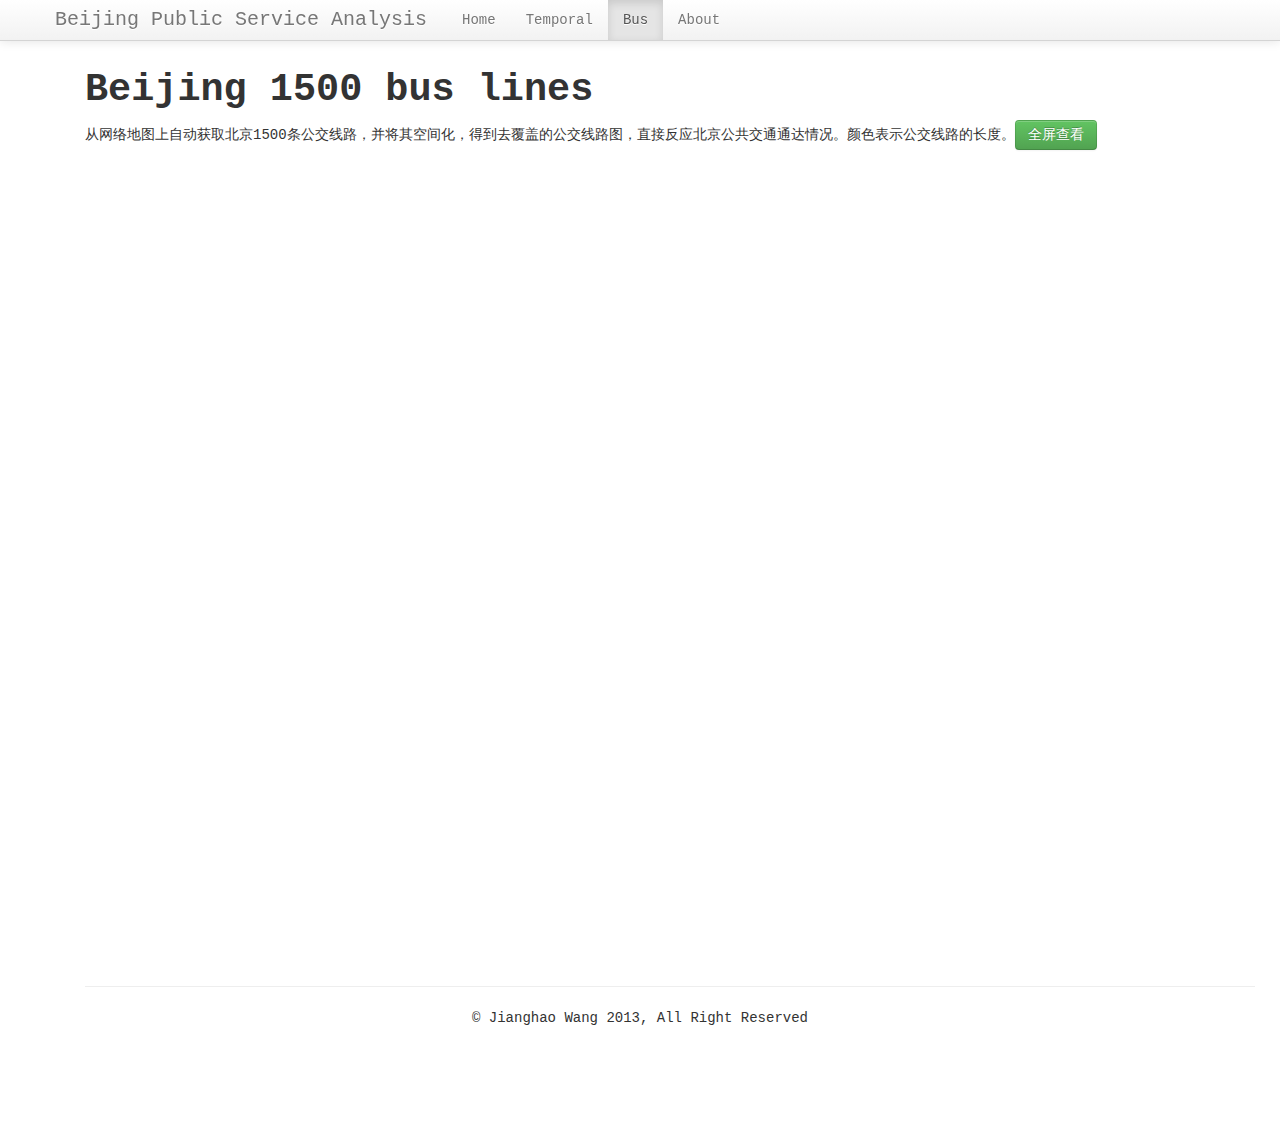
<file: bus.html>
<!doctype html>
<html xmlns:wb=“http://open.weibo.com/wb”>
  <head>
    <title>Planning Land Hot Spot</title>
    <meta name="keywords" content="bus beijing">
    <meta content="text/html; charset=UTF-8" http-equiv="Content-Type">
    <link rel="stylesheet" href="css/bootstrap.css">
    <link rel="stylesheet" href="css/bootstrap-responsive.css">
    <script src="js/bootstrap.min.js"></script>    
    <script type="text/javascript" src="http://maps.google.com/maps/api/js?sensor=false"></script>
    <script src="http://tjs.sjs.sinajs.cn/open/api/js/wb.js" type="text/javascript" charset="utf-8"></script>
    <style type="text/css">
      body {
        padding-top: 60px;
        padding-bottom: 40px;
        font-family: Monaco, Menlo, Consolas, "Courier New", monospace;
      }
      #heatmapArea {
        position:relative;
        float:left;
        width:88%;
        height:800px;
        border:1px dashed black;
      }
      #configArea {
        position:relative;
        float:left;
        width:10%;
      }
    </style>
  </head>
  
  <body>
    <!--navbar -->
    <div class="navbar navbar-fixed-top">
      <div class="navbar-inner">
        <div class="container">
          <a class="brand" href="#">Beijing Public Service Analysis</a>
          <div class="navbar-content">
            <ul class="nav ">
              <li>
                <a href="index.html">Home</a> 
              </li>
              <li>
                <a href="temporal.html">Temporal</a> 
              </li>
              <li class="active">
                <a href="bus.html">Bus</a> 
              </li>
              <li>
                <a href="about.html">About</a> 
              </li>
            </ul>
          </div>
        </div>
      </div>
    </div>
    
    <!--container -->
    <div class="container">
      <div class="span12">
        <h1>Beijing 1500 bus lines</h1>
        <p>从网络地图上自动获取北京1500条公交线路，并将其空间化，得到去覆盖的公交线路图，直接反应北京公共交通通达情况。颜色表示公交线路的长度。<a href="https://a.tiles.mapbox.com/v3/jianghaowang.gah76ojh/page.html?secure=1#9/40.09908414736847/116.49078369140625" class="btn btn-success btn-lg"> 全屏查看</a></p>
        <iframe width='100%' height='800px' frameBorder='0' src='https://a.tiles.mapbox.com/v3/jianghaowang.gah76ojh.html?secure=1#9/40.09908414736847/116.49078369140625'></iframe>
        <hr/>
        
      </div>
    </div>




    <!--footer -->
    <footer>
      <center>
        <p>© Jianghao Wang 2013, All Right Reserved</p>
        <ul class="buttons inline">
          <li>
            <iframe src="http://ghbtns.com/github-btn.html?user=Jianghao&amp;repo=bjPublic&amp;type=watch&amp;count=true&amp;size=large"
            allowtransparency="true" frameborder="0" scrolling="0" width="200" height="30"></iframe>
          </li>
        </ul>
      </center>
    </footer>

  </body>

</html>
</file>
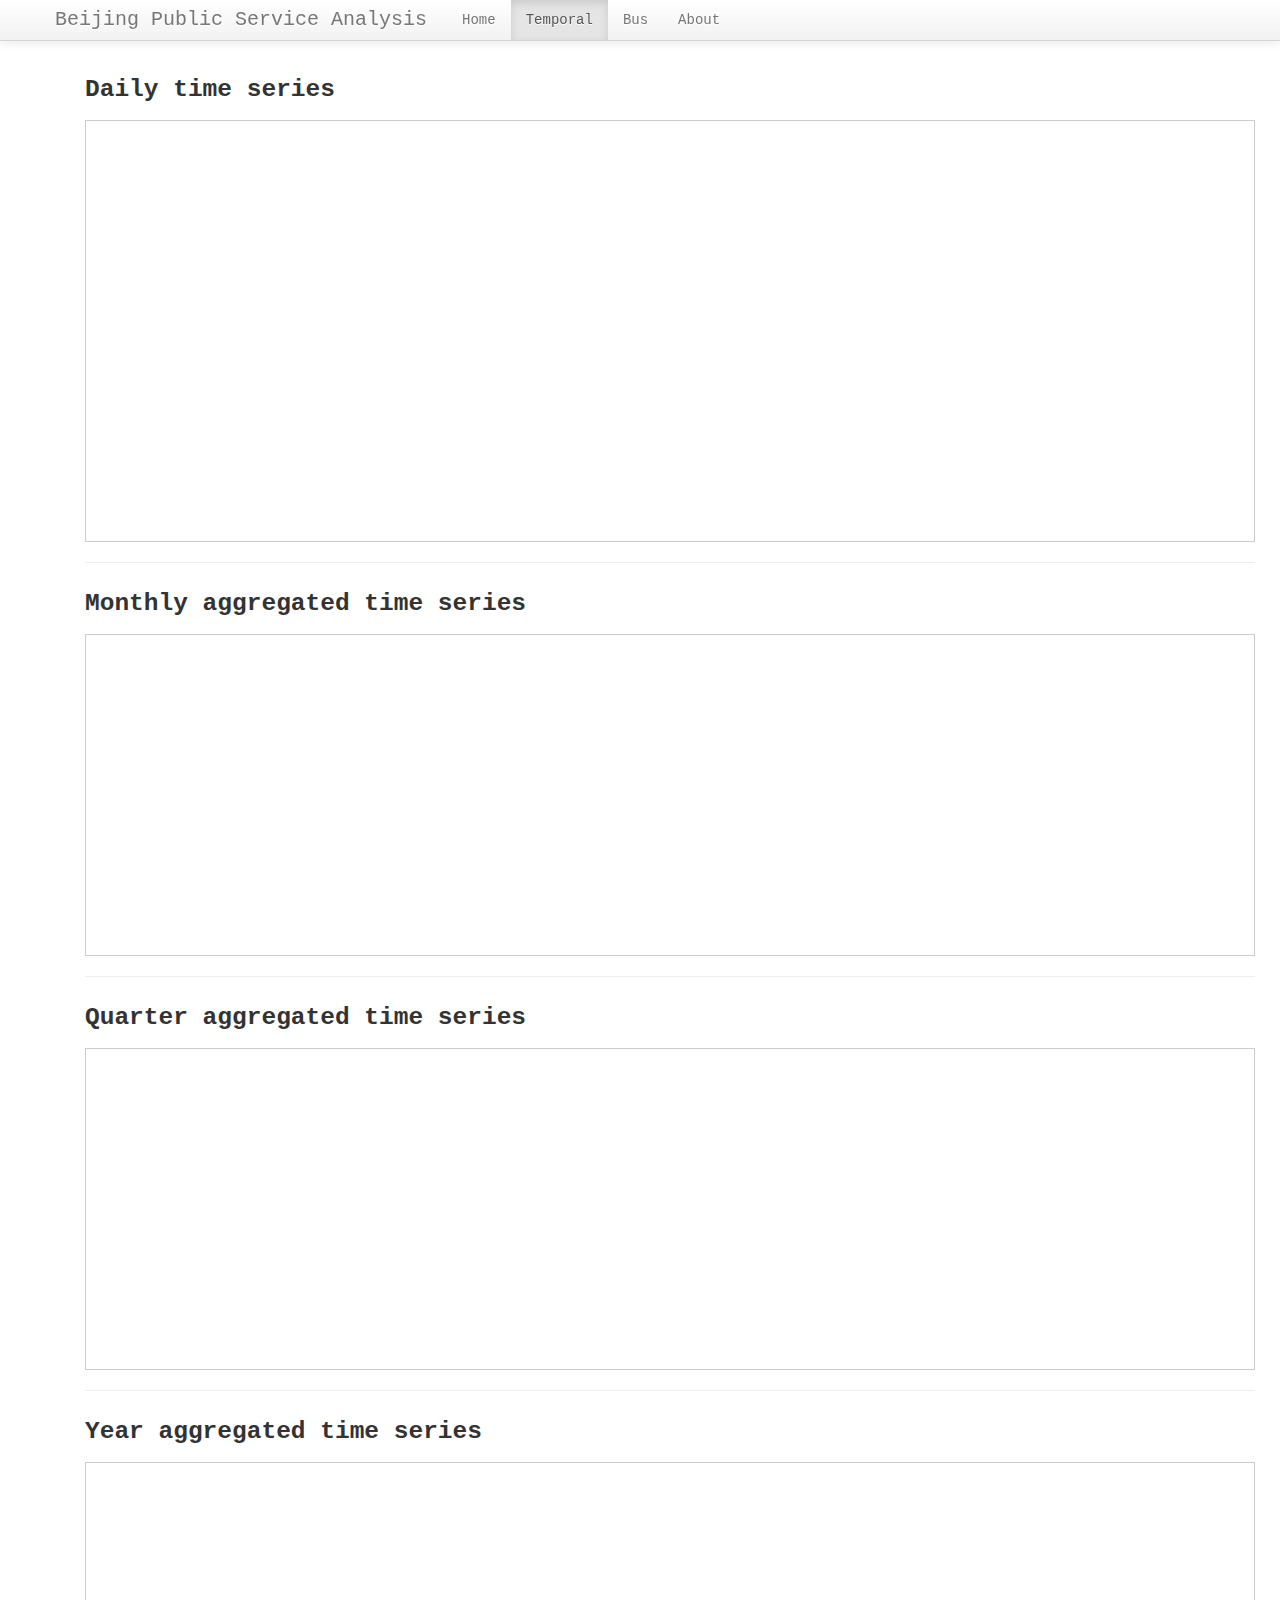
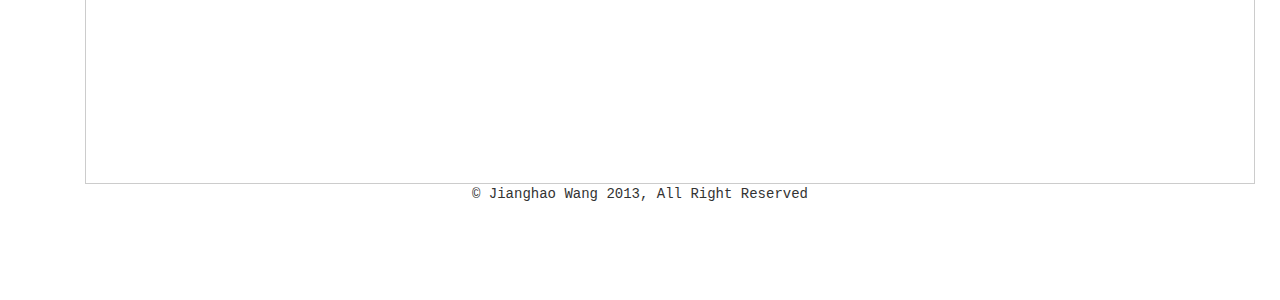
<file: temporal.html>
<!doctype html>
<html>
  <head>
    <title>Planning Land Time Series</title>
    <meta name="keywords" content="Land planning permission">
    <meta content="text/html; charset=UTF-8" http-equiv="Content-Type">
    <link rel="stylesheet" href="css/bootstrap.css">
    <link rel="stylesheet" href="css/bootstrap-responsive.css">
    <script src="js/bootstrap.min.js"></script>    
    <style type="text/css">
      body {
        padding-top: 60px;
        padding-bottom: 40px;
        font-family: Monaco, Menlo, Consolas, "Courier New", monospace;
      }
    </style>
  </head>
  
  <body>
    <!--navbar -->
    <div class="navbar navbar-fixed-top">
      <div class="navbar-inner">
        <div class="container">
          <a class="brand" href="#">Beijing Public Service Analysis</a>
          <div class="navbar-content">
            <ul class="nav ">
              <li>
                <a href="index.html">Home</a> 
              </li>
              <li class="active">
                <a href="temporal.html">Temporal</a> 
              </li>
              <li>
                <a href="bus.html">Bus</a> 
              </li>
              <li>
                <a href="about.html">About</a> 
              </li>
            </ul>
          </div>
        </div>
      </div>
    </div>
    
    <!--container -->
    <div class="container">
    <div class="span12">

        <!-- jsHeader -->
        <script src='http://echarts.baidu.com/doc/example/www/js/echarts.js'></script>


        <h3>Daily time series</h3>
        <!-- divChart -->
        <div id='eLineDay' style='height:400px;border:1px solid #ccc;padding:10px;'></div>

        <!-- jsChart -->
        <script src="js/day.js"></script>

        <hr>

        <h3>Monthly aggregated time series</h3>
        <!-- divChart -->
        <div id='eLineWeek' style='height:300px; border:1px solid #ccc;padding:10px;'></div>
        <!-- jsChart -->
        <script src='js/week.js'></script>

        <hr>

        <h3>Quarter aggregated time series</h3>
        <!-- divChart -->
        <div id='eLineQuarter' style='height:300px; border:1px solid #ccc;padding:10px;'></div>
        <!-- jsChart -->
        <script src='js/quarter.js'></script>

        <hr>

        <h3>Year aggregated time series</h3>
        <!-- divChart -->
        <div id='eLineYear' style='height:300px; border:1px solid #ccc;padding:10px;'></div>
        <!-- jsChart -->
        <script src='js/year.js'></script>

    </div>

<hr>

    <!--footer -->
    <footer>
      <center>
        <p>© Jianghao Wang 2013, All Right Reserved</p>
        <ul class="buttons inline">
          <li>
            <iframe src="http://ghbtns.com/github-btn.html?user=Jianghao&amp;repo=bjPublic&amp;type=watch&amp;count=true&amp;size=large"
            allowtransparency="true" frameborder="0" scrolling="0" width="200" height="30"></iframe>
          </li>
        </ul>
      </center>
    </footer>

  </body>

</html>
</file>
